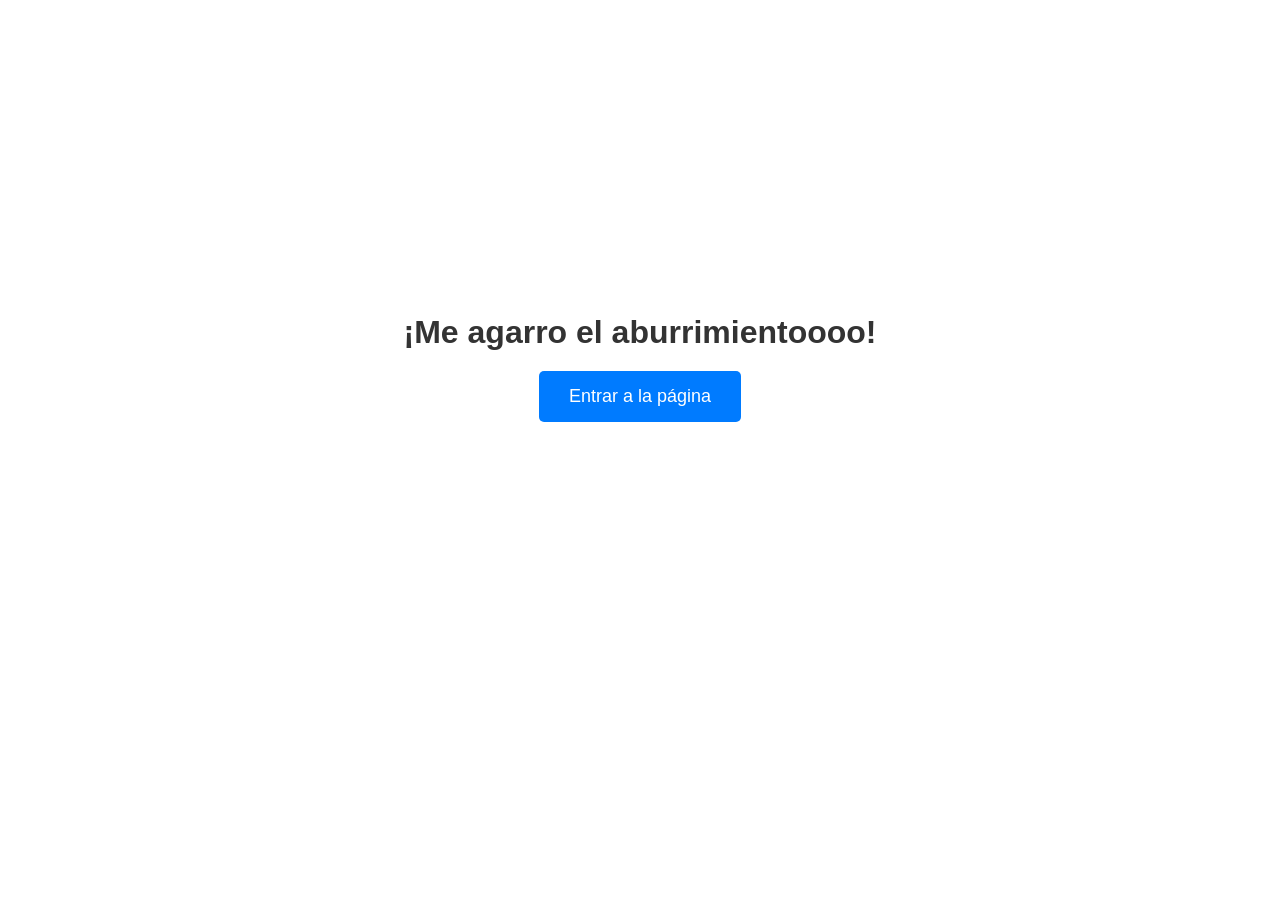
<file: index.html>
<!DOCTYPE html>
<html lang="es">
<head>
    <meta charset="UTF-8">
    <link rel="shortcut icon" href="img/ico.png" type="image/x-icon">

    <meta name="viewport" content="width=device-width, initial-scale=1.0">
    <title>Página de Intro</title>
    <style>
        /* Estilos básicos para centrar el contenido */
        body {
            font-family: Arial, sans-serif;
            display: flex;
            flex-direction: column;
            align-items: center;
            justify-content: center;
            height: 100vh;
            margin: 0;
            background-image: url('https://img.goodfon.com/wallpaper/big/2/d7/chelovek-pauk-cherez-vselennye-spider-man-into-the-spider--1.webp'); /* Asegúrate de tener una imagen de fondo */
        }

        h1 {
            color: #333;
            background-color: rgba(255, 255, 255, 0.8); /* Fondo semitransparente para mejorar la legibilidad */
            margin-bottom: 20px;
        }

        /* Estilo para que el enlace parezca un botón llamativo */
        .boton-entrar {
            background-color: #007bff;
            color: white;
            padding: 15px 30px;
            text-decoration: none;
            font-size: 18px;
            border-radius: 5px;
            transition: background-color 0.3s;
        }

        .boton-entrar:hover {
            background-color: #0056b3;
        }
    </style>
</head>
<body>

    <h1>¡Me agarro el aburrimientoooo!</h1>
    
    <!-- Botón vinculado a otra sección o página -->
    <a href="intro.html" class="boton-entrar">Entrar a la página</a>
    <br>
    <br>

    
<!-- El tamaño se controla con width="300" (ajusta los píxeles a tu gusto) -->
<!-- Se eliminó 'muted' para que reproduzca con sonido tras el clic -->
<video id="miVideo" width="300" loop playsinline>
    <source src="vid/dog1.mp4" type="video/mp4">
    Tu navegador no soporta este video.
</video>

<script>
  // El video se reproducirá con sonido automáticamente en cuanto el usuario haga un clic en la página
  document.addEventListener('click', () => {
    const video = document.getElementById('miVideo');
    
    // Forzamos el encendido del audio por si el navegador intenta bloquearlo
    video.muted = false; 
    
    video.play().catch(error => {
      console.log("La reproducción fue bloqueada por el navegador:", error);
    });
  }, { once: true });
</script>

</body>
</html>
</file>
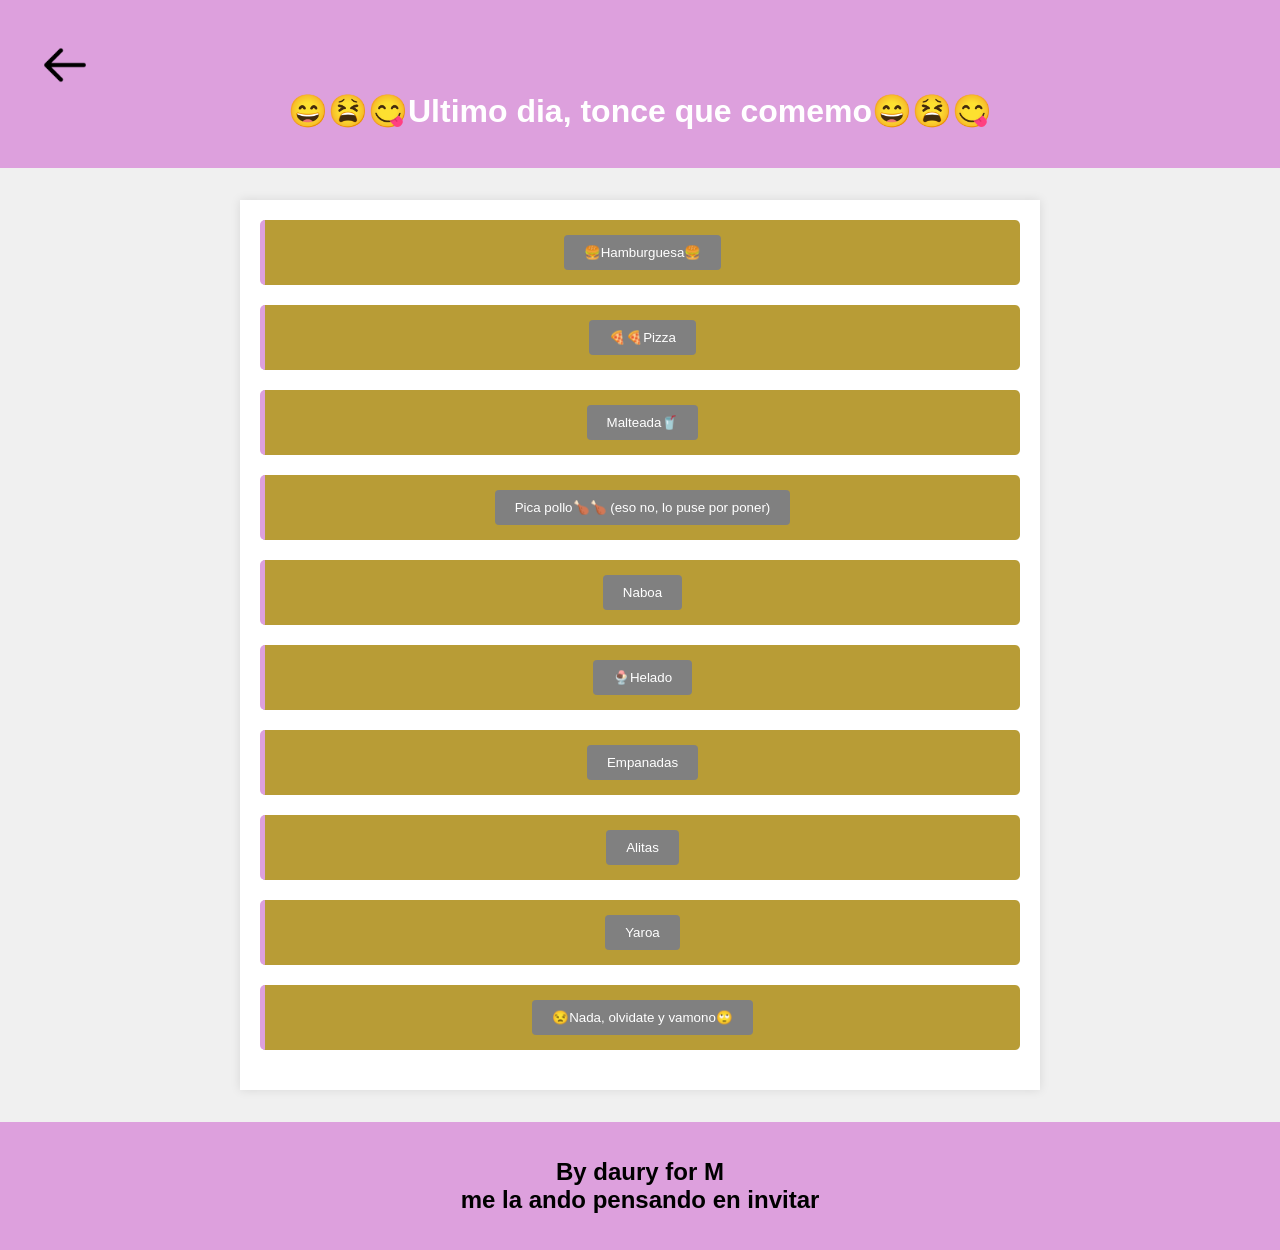
<file: second.html>
<!DOCTYPE html>
<html lang="es">
<head>
    <title>que comemo!!</title>
    <meta charset="UTF-8">
    <meta name="viewport" content="width=device-width, initial-scale=1.0">
    <link rel="stylesheet" href="css/index.css">
    <link rel="shortcut icon" href="img/ico.png" type="image/x-icon">
    <title>Document</title>
</head>

<body>
    <header>
        <a href="intro.html"><img class="back" src="img/back.png" alt="sd"></a>
        <h1><br>😄😫😋Ultimo dia, tonce que comemo😄😫😋</h1>
    </header>
      

    <main>
        

        <section class="food">
            <center><button onclick="enviar('Hamburguesa')">🍔Hamburguesa🍔</button></center>
        </section>

        <section class="food">
            <center><button onclick="enviar('Pizza')">🍕🍕Pizza</button></center>
        </section>
        <section class="food">
            <center><button onclick="enviar('Malteada')">Malteada🥤</button></center>
        </section>

        <section class="food">
            <center><button onclick="enviar('Pollo')">Pica pollo🍗🍗 (eso no, lo puse por poner)</button></center>
        </section>
        <section class="food">
            <center><button onclick="enviar('Naboa')">Naboa</button></center>
        </section>

        <section class="food">
            <center><button onclick="enviar('Helado')">🍨Helado</button></center>
        </section>        
        <section class="food">
            <center><button onclick="enviar('Empanadas')">Empanadas</button></center>
        </section>
        <section class="food">
            <center><button onclick="enviar('Alitas')">Alitas</button></center>
        </section>
        <section class="food">
            <center><button onclick="enviar('Yaroa')">Yaroa</button></center>
        </section>
        <section class="food">
            <center><button onclick="enviar('Nada')">😒Nada, olvidate y vamono🙄</button></center>
        </section>

    </main>







    <footer>
        <h2>By daury for M <br> me la ando pensando en invitar</h2>
    </footer>

    <script src="java/app.js"></script>
</body>
</html>
</file>
<file: css/index.css>
html, body {
    height: 100%;
    margin: 0;
}

body {
    font-family: Arial, sans-serif;
    padding: 0;
    background-color: #f0f0f0;

    display: flex;
    flex-direction: column;
    min-height: 100vh;
}

/* Header */
header {
    background-color: plum;
    color: white;
    padding: 1rem;
    text-align: center;
}

.back {
    width: 50px;
    height: 50px;
    position: absolute;
    top: 10px;
    left: 10px;
    cursor: pointer;
    margin: -70px;
    padding: 100px;
}

/* Menú */
a {
    border-bottom: 2px solid #ccc;
    padding-bottom: 10px;
    margin-bottom: 20px;
    margin-right: 15px;
    text-decoration: none;
    color: #0076d6;
    font-weight: bold;
}

a:hover {
    text-decoration: underline;
}

/* Galería */
.image-container {
    display: grid;
    grid-template-columns: repeat(2, 1fr);
    gap: 25px;
    justify-items: center;
    margin: 30px auto;
    max-width: 900px;
}

p {
    text-align: center;
    font-size: 18px;
    color: #333;
    background-color: rgba(255, 255, 255, 0.8);
}

.item {
    text-align: center;
    width: 100%;
}

.item img {
    width: 100%;
    max-width: 300px;
    height: auto;
    display: block;
    margin: 0 auto;
    border-radius: 10px;
}

.item p {
    margin-top: 10px;
    font-size: 16px;
}

/* Contenido */
main {
    flex: 1;

    max-width: 800px;
    width: 100%;
    box-sizing: border-box;
    margin: 2rem auto;
    padding: 20px;
    background: white;
    box-shadow: 0 0 10px rgba(0, 0, 0, .1);
}

.food {
    margin-bottom: 20px;
    padding: 15px;
    border-left: 5px solid plum;
    background-color: #B89C36;
    border-radius: 5px;
}

.ADV button {
    margin-bottom: 20px;
    padding: 15px;
    border-left: 5px solid plum;
    background-color: #ff0000;
    border-radius: 5px;
}


button {
    background-color: gray;
    color: white;
    border: none;
    padding: 10px 20px;
    cursor: pointer;
    border-radius: 4px;
}

/* Footer */
footer {
    background-color: plum;
    color: black;
    text-align: center;
    padding: 1rem;
}

/* ========================= */
/*        TELÉFONOS          */
/* ========================= */

@media screen and (max-width: 768px) {

    .image-container {
        grid-template-columns: 1fr;
        gap: 20px;
    }

    .item {
        width: 100%;
    }

    .item img {
        width: 90%;
        max-width: 350px;
    }

    main {
        margin: 20px 10px;
        padding: 15px;
    }

    h1 {
        font-size: 24px;
    }
}
</file>
